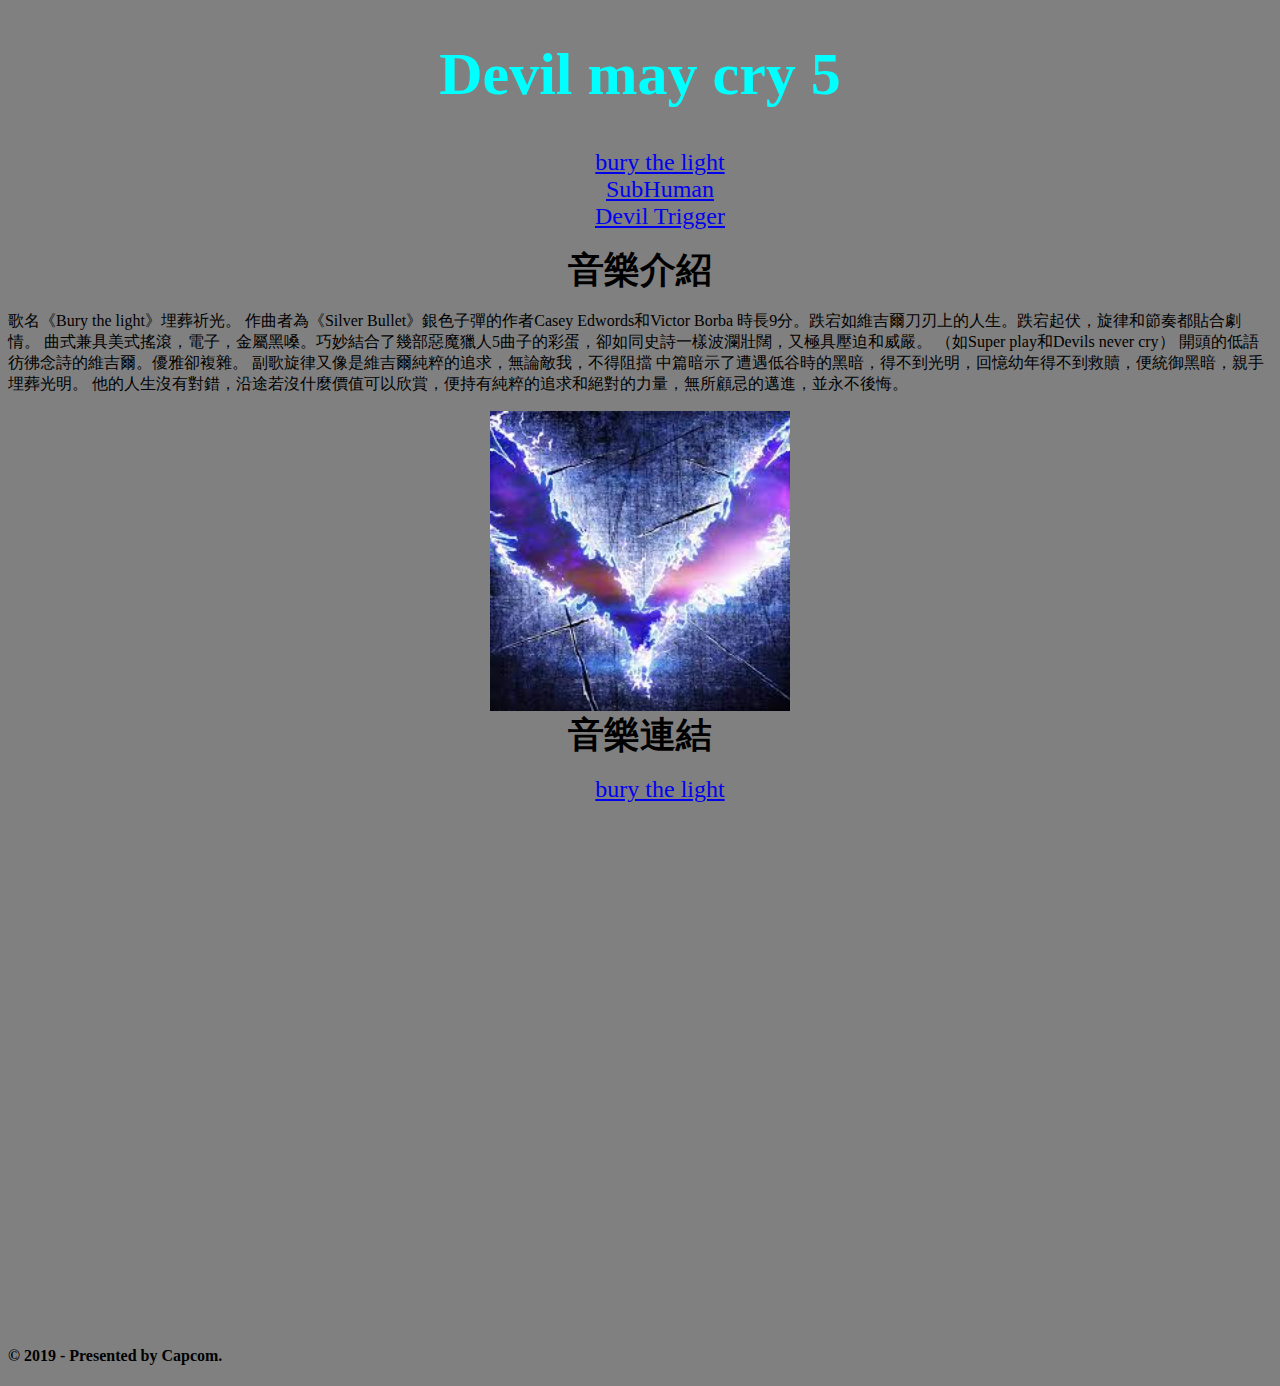
<file: index.html>
﻿<!DOCTYPE html>
<html>
<head>
    <meta charset="utf-8" />
    <meta name="viewport" content="width=device-width, initial-scale=1.0">
    <title> 音樂介紹</title>
    <link rel="stylesheet" href="css/style.css">
</head>
<body>
    <header>
        <h1>Devil may cry 5</h1>
        <nav>
            <ul>
                <li><a href="index.html">bury the light</a></li>
                <li><a href="SubHuman.html">SubHuman</a></li>
                <li><a href="Devil Trigger.html">Devil Trigger</a></li>
            </ul>
        </nav>
    </header>
    <article>
        <section>
            <h3>音樂介紹</h3>
            <p>歌名《Bury the light》埋葬祈光。
                作曲者為《Silver Bullet》銀色子彈的作者Casey Edwords和Victor Borba
                時長9分。跌宕如維吉爾刀刃上的人生。跌宕起伏，旋律和節奏都貼合劇情。
                曲式兼具美式搖滾，電子，金屬黑嗓。巧妙結合了幾部惡魔獵人5曲子的彩蛋，卻如同史詩一樣波瀾壯闊，又極具壓迫和威嚴。 （如Super play和Devils never cry）
                開頭的低語彷彿念詩的維吉爾。優雅卻複雜。
                副歌旋律又像是維吉爾純粹的追求，無論敵我，不得阻擋
                中篇暗示了遭遇低谷時的黑暗，得不到光明，回憶幼年得不到救贖，便統御黑暗，親手埋葬光明。
                他的人生沒有對錯，沿途若沒什麼價值可以欣賞，便持有純粹的追求和絕對的力量，無所顧忌的邁進，並永不後悔。
                </p>
            <img src="images/bury the light.jpg", width="300" alt="bury the light"/>
        </section>
    </article>
    <aside>
        <h3>音樂連結</h3>
        <ul>
            <li><a href="https://www.youtube.com/watch?v=Jrg9KxGNeJY">bury the light</a></li>
        </ul>
    </aside>
    <section>       
        <iframe width="893" height="502" src="https://www.youtube.com/embed/Jrg9KxGNeJY" 
        title="Bury the Light - Vergil&#39;s battle theme from Devil May Cry 5 Special Edition" 
        frameborder="0" allow="accelerometer; autoplay; clipboard-write; encrypted-media; gyroscope; picture-in-picture; web-share" allowfullscreen>
        </iframe>
    </section>
    <footer>
        <h4>&copy; 2019 - Presented by Capcom.</h4>
    </footer>
</body>
</html>
</file>
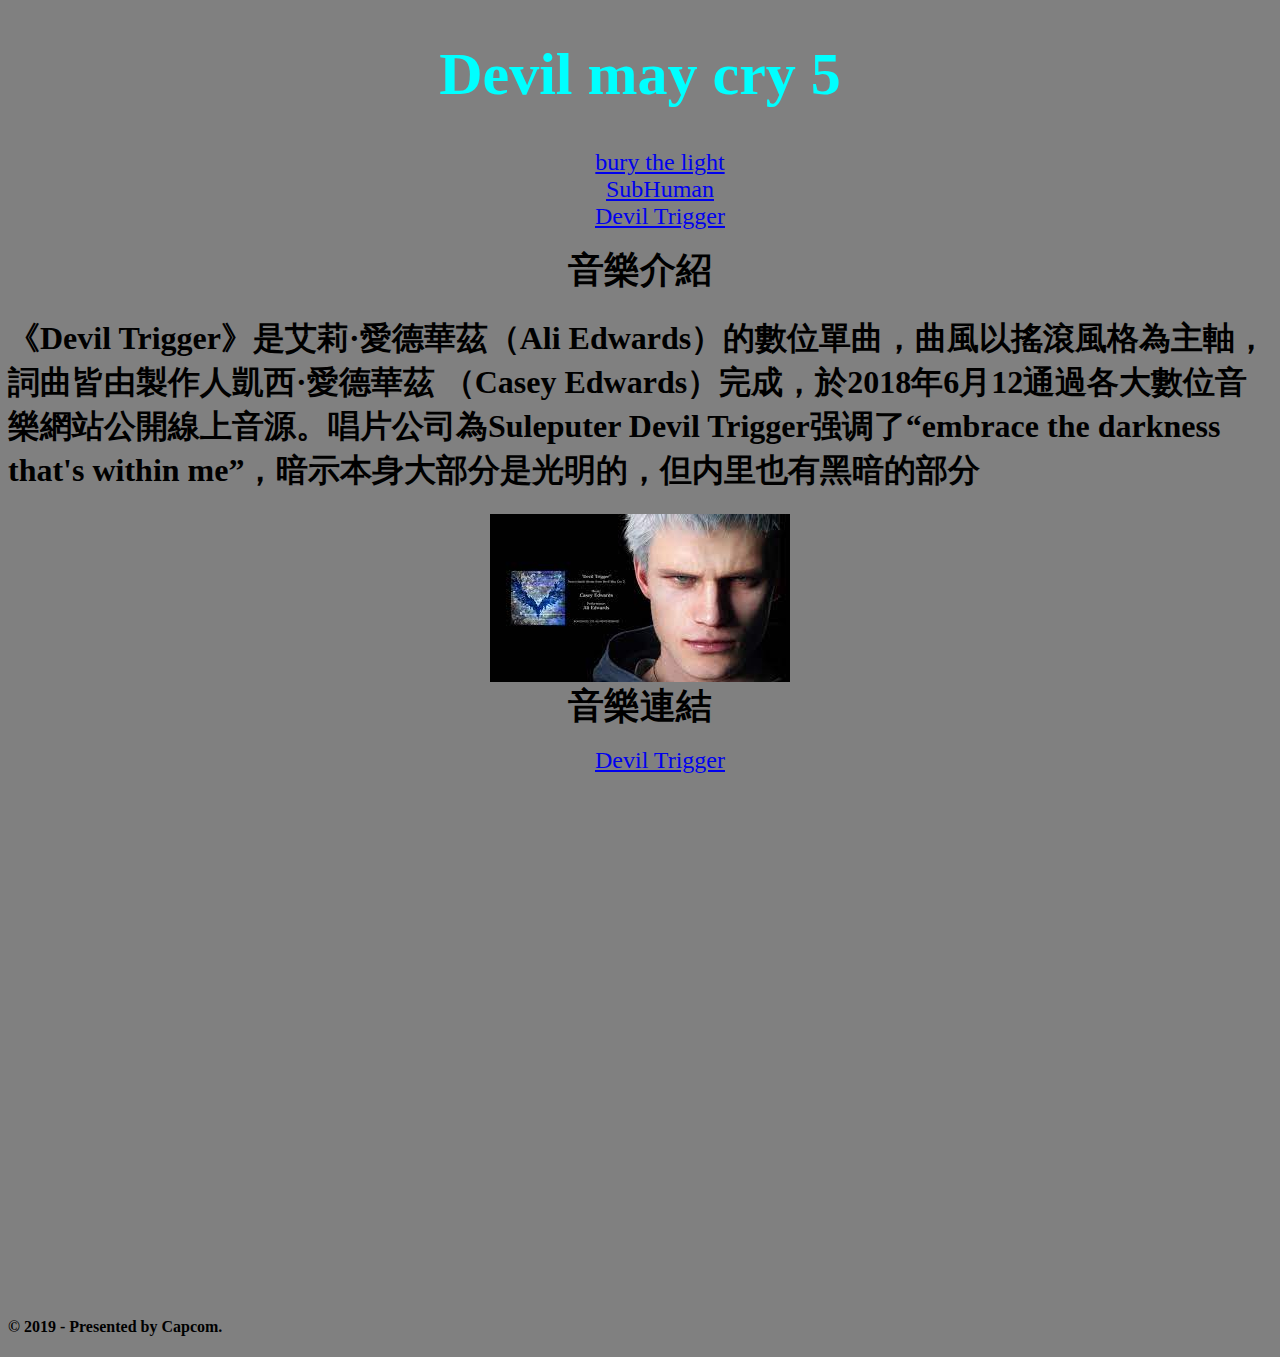
<file: Devil Trigger.html>
﻿<!DOCTYPE html>
<html>

<head>
    <meta charset="utf-8" />
    <meta name="viewport" content="width=device-width, initial-scale=1.0">
    <title>音樂介紹</title>
    <link rel="stylesheet" href="css/style.css">
</head>

<body>
    <header>
        <h1>Devil may cry 5</h1>
        <nav>
            <ul>
                <li><a href="index.html">bury the light</a></li>
                <li><a href="SubHuman.html">SubHuman</a></li>
                <li><a href="Devil Trigger.html">Devil Trigger</a></li>
            </ul>
        </nav>
    </header>
    <article>
        <section>
            <h3>音樂介紹</h3>
            <h1>《Devil Trigger》是艾莉·愛德華茲（Ali Edwards）的數位單曲，曲風以搖滾風格為主軸，詞曲皆由製作人凱西·愛德華茲
                （Casey Edwards）完成，於2018年6月12通過各大數位音樂網站公開線上音源。唱片公司為Suleputer
                Devil Trigger强调了“embrace the darkness that's within me”，暗示本身大部分是光明的，但内里也有黑暗的部分
            </h1>
            <img src="images/deviltrigger.jpg" width="300" alt="deviltrigger" />
        </section>
    </article>
    <aside>
        <h3>音樂連結</h3>
        <ul>
            <li><a href="https://www.youtube.com/watch?v=-WpnPSChVRQ"> Devil Trigger </a></li>
        </ul>
    </aside>
    <section>       
        <iframe width="893" height="502" src="https://www.youtube.com/embed/-WpnPSChVRQ" 
        title="[Full Song/Official Lyrics] Devil Trigger - Nero&#39;s battle theme from Devil May Cry 5" 
        frameborder="0" allow="accelerometer; autoplay; clipboard-write; encrypted-media; gyroscope; picture-in-picture; web-share" 
        allowfullscreen>
        </iframe>
    </section>
    <footer>
        <h4>&copy; 2019 - Presented by Capcom.</h4>
    </footer>
</body>

</html>
</file>
<file: css/style.css>
body {
     background-color: grey
}
header h1{
    text-align: center;
    color: aqua;
    font-size: 60px;
}
img {
    margin: auto;
    display: block;
}
ul li {
    display: table;
    margin: 0 auto;
    font-size: 24px;
}
h3 {
    display: table;
    margin: 0 auto;
    font-size: 36px;
}
</file>
